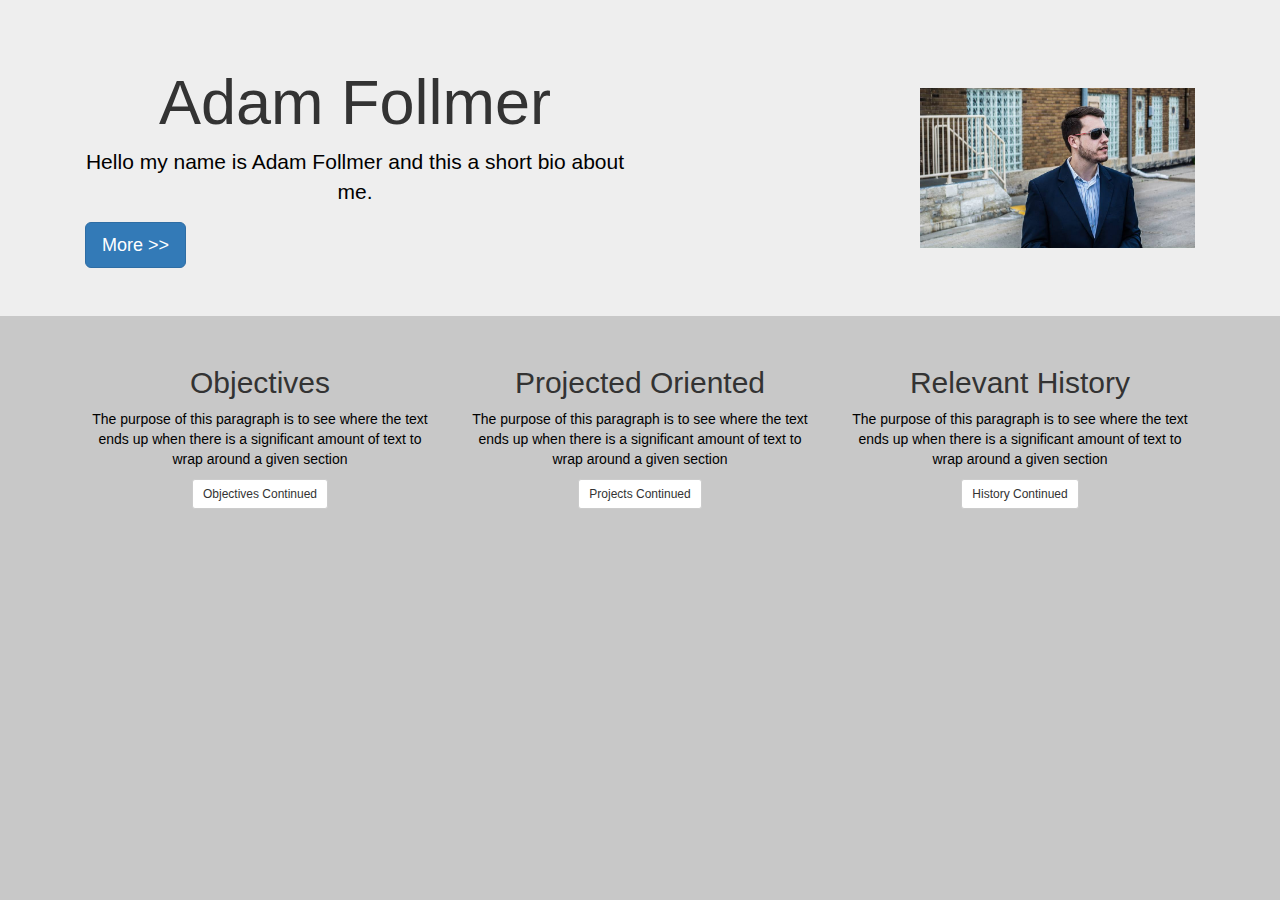
<file: index.html>
<!DOCTYPE html>
<html lang="en">
	<head>
		<meta charset="utf-8">
		<meta http-equiv="X-UA-Compatible" content="IE=edge">
		<meta name="viewport" content="width=device-width,initial-scale=1">
		<title>Adam Follmer's Site</title>
		<link rel="stylesheet" type="text/css" href="bootstrap.css">
		<link rel="stylesheet" type="text/css" href="styles.css">
	</head>
	<body class="deep">
		<div class="jumbotron">
			<div class="container">
				<div class="col-md-6">
					<h1 class="center">Adam Follmer</h1>
					<p class="center">
						Hello my name is Adam Follmer and this a short bio about me.
						<br>
					</p>
					<a class="btn btn-primary btn-lg left" href="about.html" role="button"> More >> </a>
					
				</div>
				<div class="col-md-6 right">
					<br><br>
					<img src="self.jpeg" alt="Photo of Adam" align="right" height="160" width="275">
				</div>
			</div>
		</div>
		<div class="container" >
			<div class="col-md-4 center">
				<h2>Objectives</h2>
				<p>
					The purpose of this paragraph is to see where the text ends up when there is a significant amount of text to wrap around a given section
				</p>
				<a class="btn btn-default btn-sm" href="objectives.html" role="button">
					Objectives Continued
				</a>
			</div>
			<div class="col-md-4 center">
				<h2>Projected Oriented</h2>
				<p>
					The purpose of this paragraph is to see where the text ends up when there is a significant amount of text to wrap around a given section
				</p>
				<a class="btn btn-default btn-sm" href="projects.html" role="button">
					Projects Continued
				</a>
			</div>
			<div class="col-md-4 center">
				<h2>Relevant History</h2>
				<p>
					The purpose of this paragraph is to see where the text ends up when there is a significant amount of text to wrap around a given section
				</p>
				<a class="btn btn-default btn-sm" href="history.html" role="button">
					History Continued
				</a>
			</div>
		</div>
	</body>
</html>
</file>
<file: styles.css>
p {
	font-family:sans-serif;
	color:#000000;
}
#awesomeText {
	font-family: 'Times New Roman', 'Georgia', 'Serif';
}
.soft {color:#a8a8a8;}
.center {text-align: center;}
.container {margin: 0 auto;}
.deep {background-color: #c8c8c8;}

table {
	border-collapse: collapse;
	width: 100%;
}

.table1{
	padding: 8px;
	text-align: left;
	border-bottom: 1px solid #ddd;
}

.table2{
	padding: 8px;
	text-align: center;
	border-bottom: 1px solid #ddd;
}


tr:hover {background-color:#f5f5f5};
</file>
